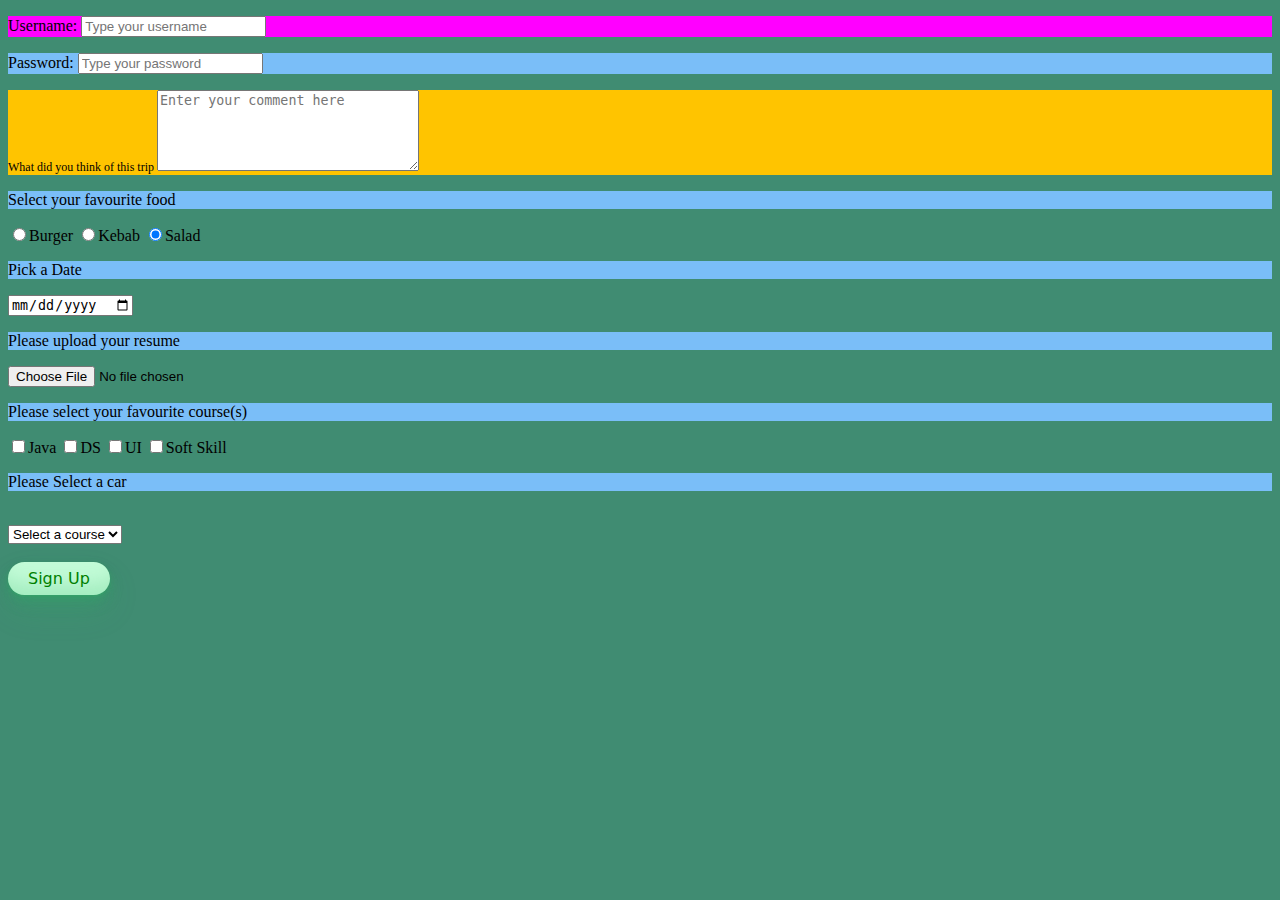
<file: Files/forms.html>
<!doctype html>
<html lang="en">
<head>
    <title>Forms practice</title>

    <link rel="stylesheet" href="css/styles.css">


</head>
<body>

<form>
    <p style="background-color: fuchsia">
        Username:
        <input type="text" name="username" placeholder="Type your username">
    </p>
    <p>
        Password:
        <input type="password" placeholder="Type your password">
    </p>
    <p class="class1">
        What did you think of this trip
        <textarea cols="30" rows="5" placeholder="Enter your comment here"></textarea>
        <br>

        <p>Select your favourite food</p>
            <input type="radio" name="food" value="burger">Burger
            <input type="radio" name="food" value="kebab">Kebab
            <input type="radio" name="food" value="salad" checked>Salad
        <br>

    <p>Pick a Date</p>
        <input type="date">
    
    <p>Please upload your resume</p>
    <input type="file">
    </p>

    <p>
        Please select your favourite course(s)
    </p>
        <label for="1">
            <input type="checkbox" name="course" value="Java" id="1">Java
        </label>
        <input type="checkbox" name="course" value="DS" id="2">DS
        <input type="checkbox" name="course" value="UI">UI
        <input type="checkbox" name="course" value="SoftSkill">Soft Skill

    <p>Please Select a car</p> <br>
    <select name="car">
        <option value="" disabled selected>Select a course</option>
        <option value="BMW" >Bmw</option>
        <option value="Mercedes" >Mercedes</option>
        <option value="Audi" >Audi</option>
    </select>
    <br><br>

    <input class="button-33" type="submit" value="Sign Up">




</form>

</body>
</html>
</file>
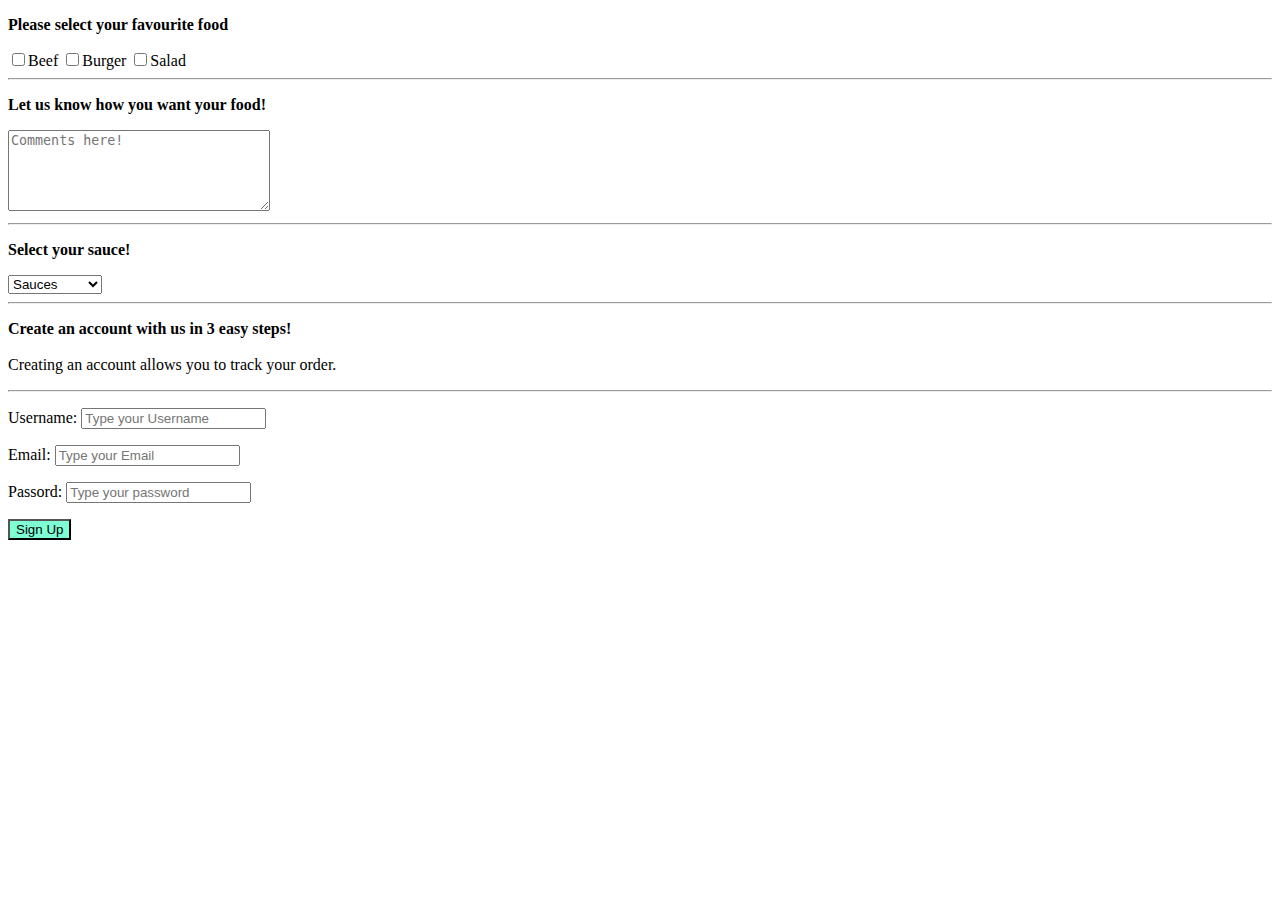
<file: Files/Webstaurant.html>
<!doctype html>
<html lang="en">
<head>
    <title>Restaurant task</title>
</head>
<body>


<form>
    <p><b>Please select your favourite food</b></p>

    <label for="1">
        <input type="checkbox" name="Food" value="Beef" id="1">Beef
    </label>

    <label for="2">
        <input type="checkbox" name="Food" value="Burger" id="2">Burger
    </label>

    <label for="3">
        <input type="checkbox" name="Food" value="Salad" id="3">Salad
    </label>
    <hr>

    <p><b>Let us know how you want your food!</b></p>
    <textarea cols="30" rows="5" placeholder="Comments here!"></textarea>
    <hr>

    <p><b>Select your sauce!</b></p>
    <select name="Sauce">
        <option value="" disabled selected>Sauces</option>
        <option value="Sauce">Salsa</option>
        <option value="Sauce">Ranch</option>
        <option value="Sauce">Mayonnaise</option>
    </select>
    <hr>

    <p>
        <b>Create an account with us in 3 easy steps!</b> <br> <br>
        Creating an account allows you to track your order.
    </p>
    <hr>

    <p>
        Username:
        <input type="text" name="Username" placeholder="Type your Username">
    </p>

    <p>
        Email:
        <input type="text" name="Username" placeholder="Type your Email">
    </p>

    <p>
        Passord:
        <input type="password" name="Username" placeholder="Type your password">
    </p>

    <input type="submit" value="Sign Up" style="background-color: aquamarine" onclick="alert('Thank you for signing up')">


</form>


</body>
</html>
</file>
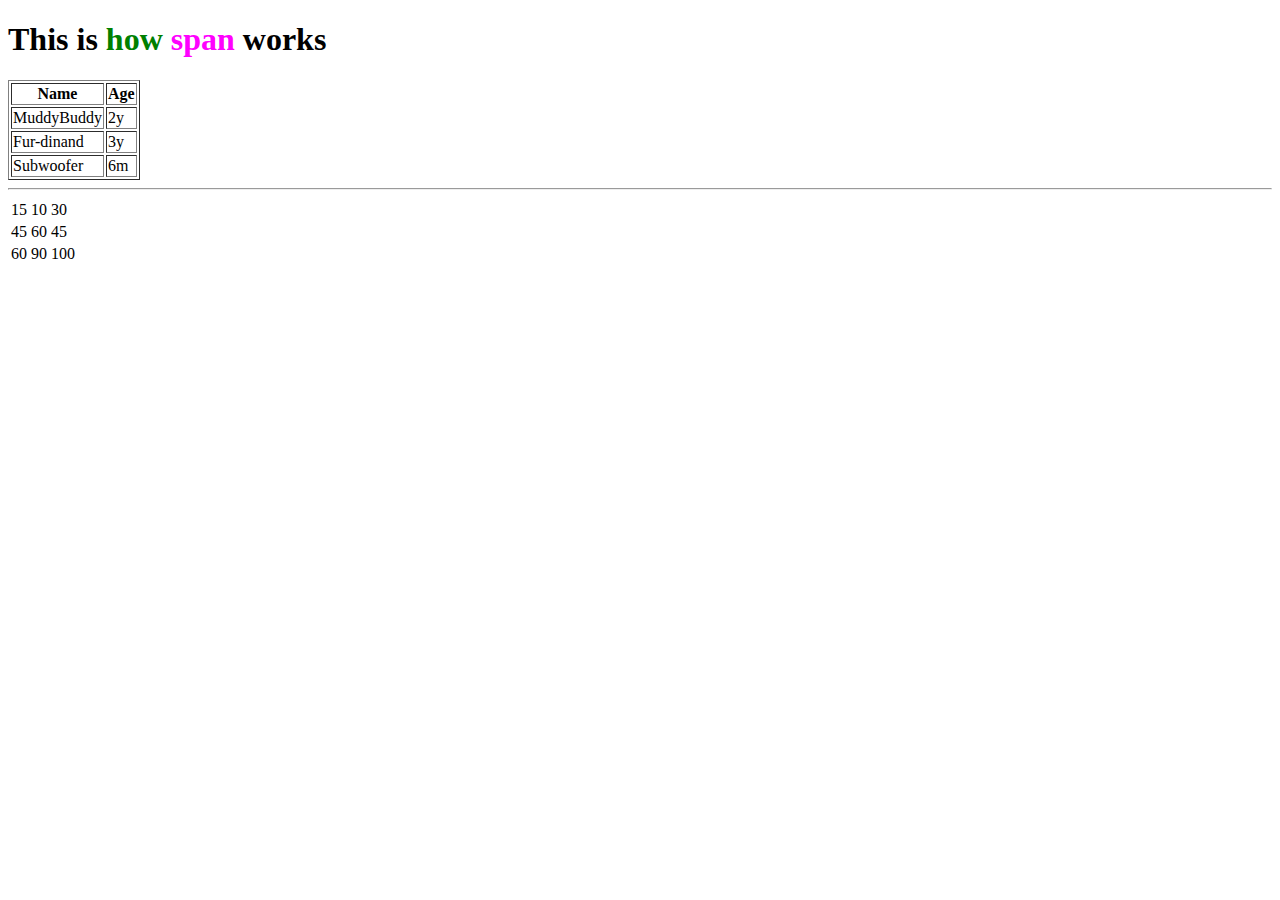
<file: Files/welcome.html>
<!doctype html>
<html lang="en">
<head>
    <meta charset="UTF-8">
    <meta name="viewport" content="width=device-width, initial-scale=1.0">
    <meta http-equiv="X-UA-Compatible" content="ie=edge">
    <link rel="stylesheet" href="https://stackpath.bootstrapcdn.com/bootstrap/4.1.1/css/bootstrap.min.css" integrity="sha384-WskhaSGFgHYWDcbwN70/dfYBj47jz9qbsMId/iRN3ewGhXQFZCSftd1LZCfmhktB"
          crossorigin="anonymous">
    <title>Welcome Page</title>
</head>
<body>

<h1>This is <span style="color: green">how</span> <span style="color: fuchsia">span</span> works </h1>


<table border="1px">
    <thead>
    <tr>
        <th>Name</th>
        <th>Age</th>
    </tr>
    </thead>

    <tbody>
    <tr>
        <td>MuddyBuddy</td>
        <td>2y</td>
    </tr>
    <tr>
        <td>Fur-dinand</td>
        <td>3y</td>
    </tr>
    <tr>
        <td>Subwoofer</td>
        <td>6m</td>
    </tr>
    </tbody>
</table>


<hr>
<table>
    <tr>
        <td>15</td>
        <td>10</td>
        <td>30</td>
    </tr>
    <tr>
        <td>45</td>
        <td>60</td>
        <td>45</td>
    </tr>
    <tr>
        <td>60</td>
        <td>90</td>
        <td>100</td>
    </tr>
</table>

</body>
</html>
</file>
<file: Files/css/styles.css>
body{
    background-color: #408c72
}
p{
    background-color: #7abef8;
    font-family: "Arial Black";
}

   /* CSS */
.button-34 {
   background: #5E5DF0;
   border-radius: 999px;
   box-shadow: #5E5DF0 0 10px 20px -10px;
   box-sizing: border-box;
   color: #FFFFFF;
   cursor: pointer;
   font-family: Inter,Helvetica,"Apple Color Emoji","Segoe UI Emoji",NotoColorEmoji,"Noto Color Emoji","Segoe UI Symbol","Android Emoji",EmojiSymbols,-apple-system,system-ui,"Segoe UI",Roboto,"Helvetica Neue","Noto Sans",sans-serif;
   font-size: 16px;
   font-weight: 700;
   line-height: 24px;
   opacity: 1;
   outline: 0 solid transparent;
   padding: 8px 18px;
   user-select: none;
   -webkit-user-select: none;
   touch-action: manipulation;
   width: fit-content;
   word-break: break-word;
   border: 0;
}

   /* CSS */
.button-33 {
   background-color: #c2fbd7;
   border-radius: 100px;
   box-shadow: rgba(44, 187, 99, .2) 0 -25px 18px -14px inset,rgba(44, 187, 99, .15) 0 1px 2px,rgba(44, 187, 99, .15) 0 2px 4px,rgba(44, 187, 99, .15) 0 4px 8px,rgba(44, 187, 99, .15) 0 8px 16px,rgba(44, 187, 99, .15) 0 16px 32px;
   color: green;
   cursor: pointer;
   display: inline-block;
   font-family: CerebriSans-Regular,-apple-system,system-ui,Roboto,sans-serif;
   padding: 7px 20px;
   text-align: center;
   text-decoration: none;
   transition: all 250ms;
   border: 0;
   font-size: 16px;
   user-select: none;
   -webkit-user-select: none;
   touch-action: manipulation;
}

.button-33:hover {
    box-shadow: rgba(44,187,99,.35) 0 -25px 18px -14px inset,rgba(44,187,99,.25) 0 1px 2px,rgba(44,187,99,.25) 0 2px 4px,rgba(44,187,99,.25) 0 4px 8px,rgba(44,187,99,.25) 0 8px 16px,rgba(44,187,99,.25) 0 16px 32px;
    transform: scale(1.05) rotate(-1deg);
}




.class1{
    background-color: #ffc400;
    font-size: 12px;
    font-family: "Arial Narrow";
}

#signup{
    background-color: blue;
}

.btn1{
    background-color: #ffc400;
    font-size: 20px;
}
.btn1:hover{
    background-color: #00ffb1;
    font-size: 20px;
}

.btnFont{
    font-family: "Arial Rounded MT Bold"
}
</file>
